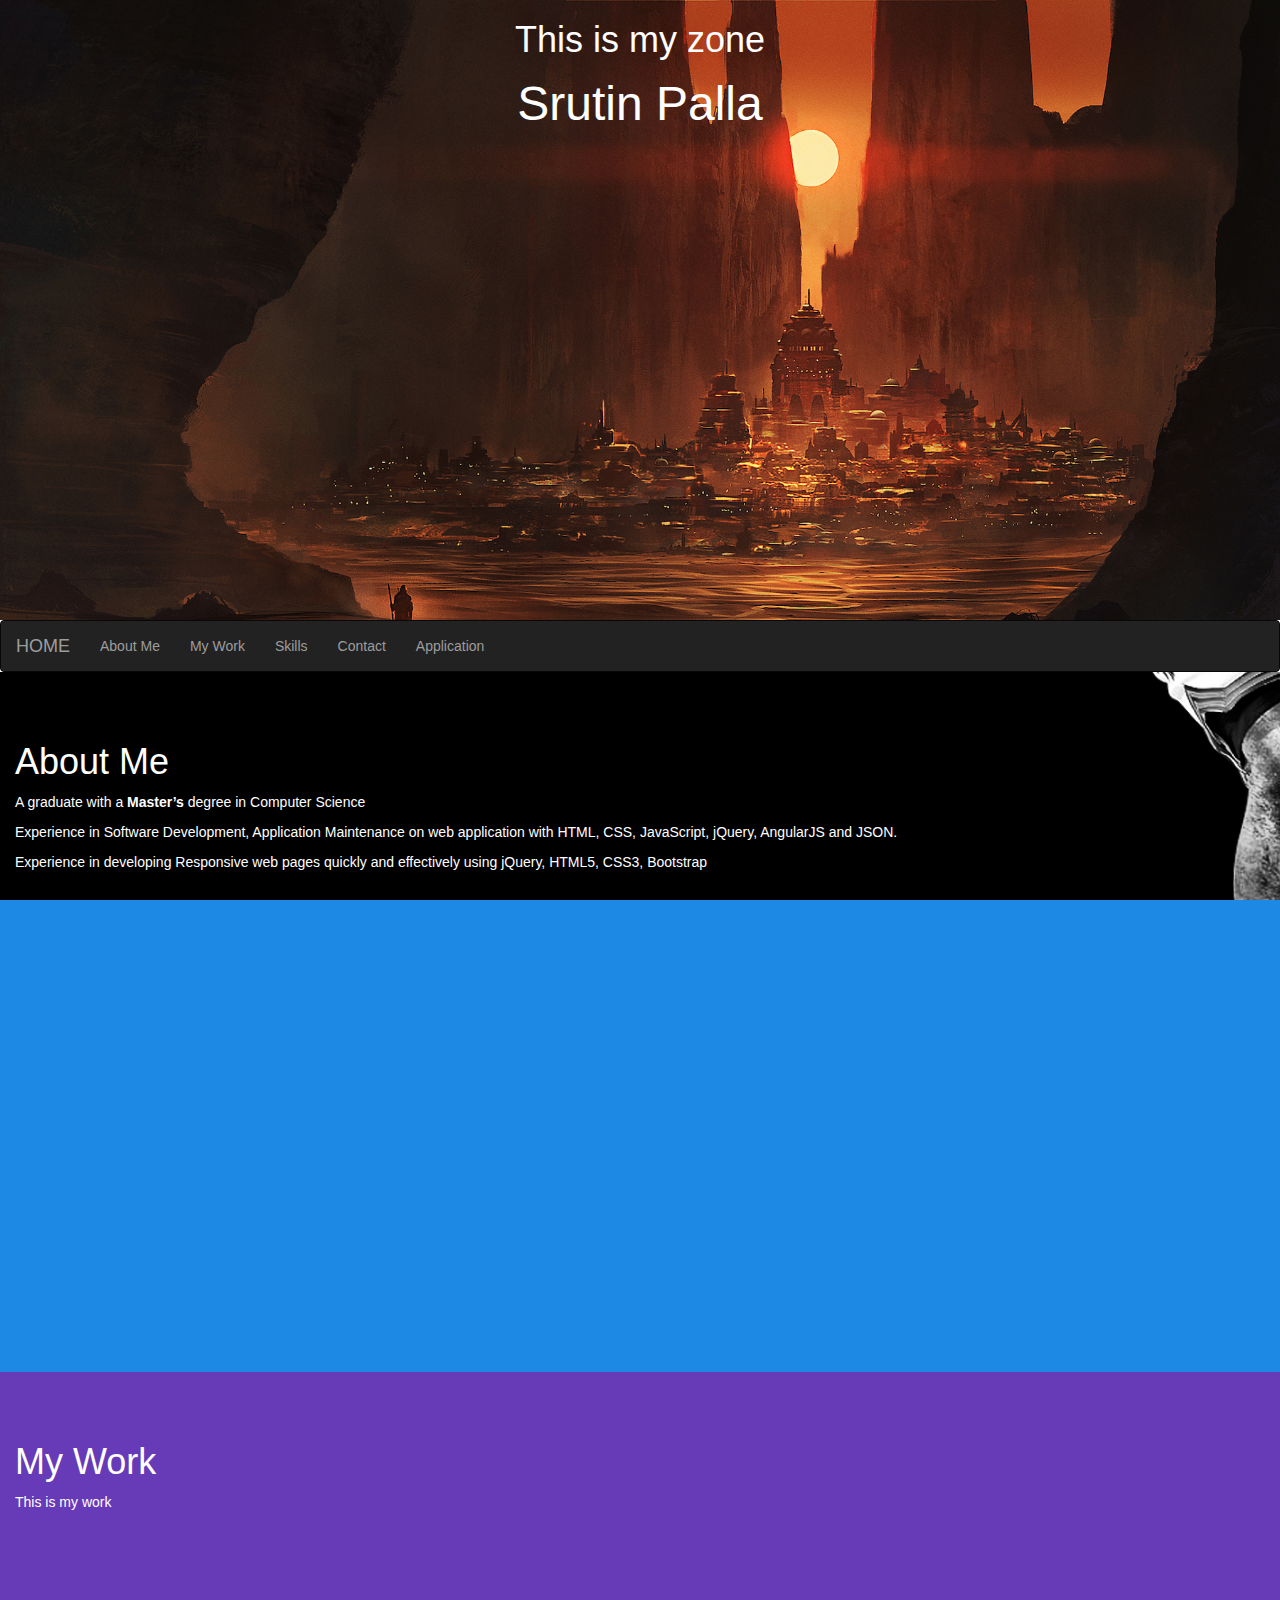
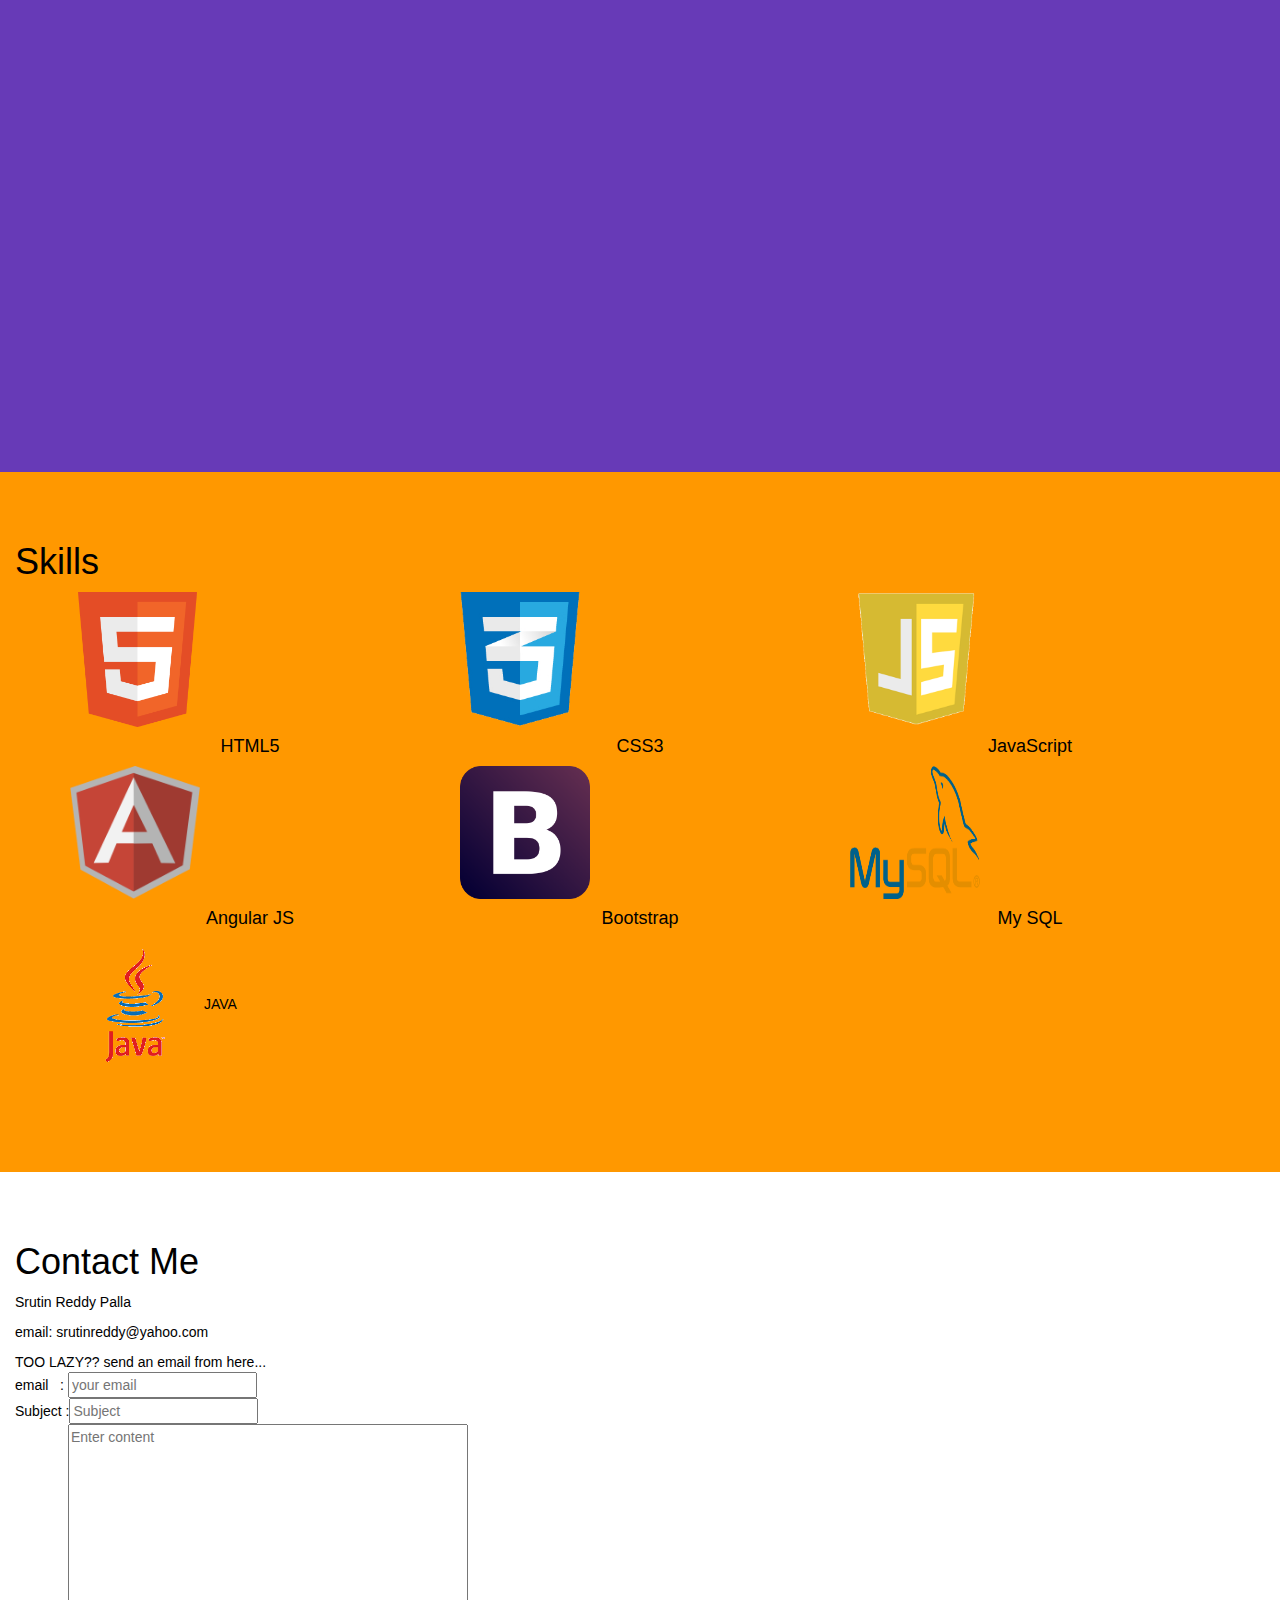
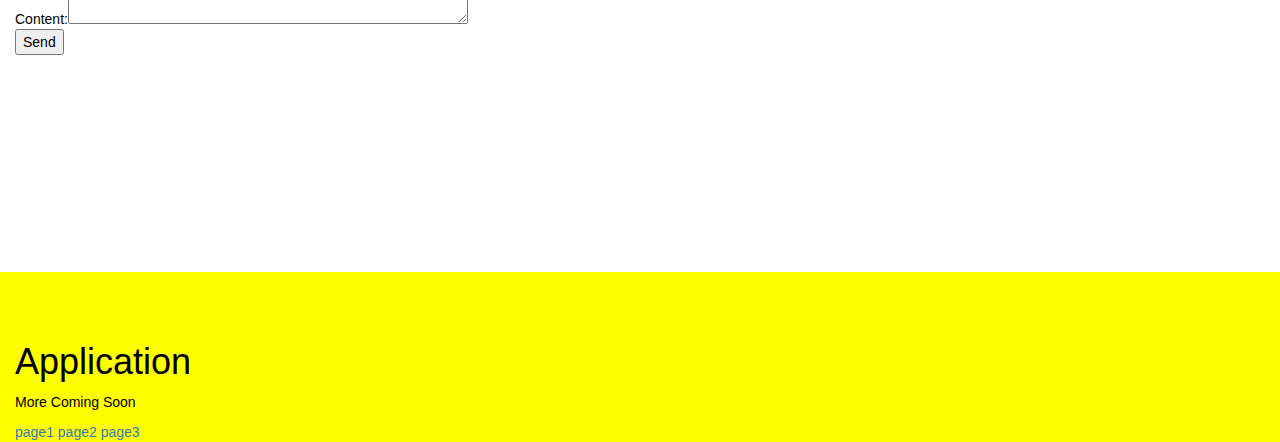
<file: nameIsSrutin/Index.html>
﻿<!DOCTYPE html>
<html>
<head>
    <title>NameIsSrutin</title>
    <meta charset="utf-8">
    <meta name="viewport" content="width=device-width, initial-scale=1">
    <link rel="stylesheet" href="http://maxcdn.bootstrapcdn.com/bootstrap/3.3.6/css/bootstrap.min.css">
    <script src="scripts/jquery-1.9.1.min.js"></script>
    <script src="scripts/bootstrap.min.js"></script>
    <link href="Style/StyleSheet1.css" rel="stylesheet" />
    <script src="scripts/angular.min.js"></script>
    <script src="scripts/angular-route.min.js"></script>
    <script src="scripts/App.js"></script>
</head>
<body data-spy="scroll" data-target=".navbar" data-offset="50" >

    <div class="container-fluid" style="background-image: url('Images/1.jpg');background-repeat: no-repeat;
  background-size:cover;background-size: 100%; background-attachment: fixed;
height:620px; color: white;">
        <center>
            <h1>This is my zone</h1>
            <font size=20>Srutin Palla</font>
        </center>
    </div>

    <nav class="navbar navbar-inverse" data-spy="affix" data-offset-top="610">
        <div class="container-fluid">
            <div class="navbar-header">
                <button type="button" class="navbar-toggle" data-toggle="collapse" data-target="#myNavbar">
                    <span class="icon-bar"></span>
                    <span class="icon-bar"></span>
                    <span class="icon-bar"></span>
                </button>
                <a class="navbar-brand" href="#">HOME</a>
            </div>
            <div>
                <div class="collapse navbar-collapse" id="myNavbar">
                    <ul class="nav navbar-nav">
                        <li><a href="#aboutme">About Me</a></li>
                        <li><a href="#mywork">My Work</a></li>
                        <li><a href="#skills">Skills</a></li>
                        <li><a href="#contact">Contact</a></li>
                        <li><a href="#application">Application</a></li>
                    </ul>
                </div>
            </div>
        </div>
    </nav>

    <div id="aboutme" class="container-fluid" style="background-image: url('Images/2.jpg');background-repeat: no-repeat;
            background-attachment: fixed; background-size:cover;">
        <h1>About Me</h1>
        <p>
            A graduate with a <b>Master’s</b> degree in Computer Science
        </p>
        <p>
            Experience in Software Development, Application Maintenance on web application with
            HTML, CSS, JavaScript, jQuery, AngularJS and JSON.
        </p>
        <p>
            Experience in developing Responsive web pages quickly and effectively
            using jQuery, HTML5, CSS3, Bootstrap
        </p>
    </div>
    <div id="mywork" class="container-fluid" style="background-image: url('Images/4.jpg');background-repeat: no-repeat;
           background-attachment: fixed; background-size:cover;">
        <h1>My Work</h1>
        <p>This is my work</p>
    </div>
    <div id="skills" class="container-fluid" style="background-image: url('Images/5.gif');background-repeat: no-repeat;
      background-attachment: fixed; background-size:cover;">
        <h1>Skills</h1>
        <div class="container">
            <div class="row">
                <div class="col-sm-4 col-md-4">
                    <div class="item">
                        <img src="Images/html5.png" alt="HTML5" height="135px" width="135px">
                        <h4 class="text-center">HTML5</h4>
                    </div>
                </div>
                <div class="col-sm-4 col-md-4">
                    <div class="item">
                        <img src="Images/css3-logo.png" alt="CSS3" height="135px" width="120px">
                        <h4 class="text-center">CSS3</h4>
                    </div>
                </div>
                <div class="col-sm-4 col-md-4">
                    <div class="item">
                        <img src="Images/js-logo.png" alt="JS" height="135px" width="135px">
                        <h4 class="text-center">JavaScript</h4>
                    </div>
                </div>
                <div class="col-sm-4 col-md-4">
                    <div class="item">
                        <img src="Images/angularjs-logo.png" alt="Angular JS" height="133px" width="130px">
                        <h4 class="text-center">Angular JS</h4>
                    </div>
                </div>
                <div class="col-sm-4 col-md-4">
                    <div class="item">
                        <img src="Images/bootstrap-logo.png" alt="Bootstrap" height="133px" width="130px">
                        <h4 class="text-center">Bootstrap</h4>
                    </div>
                </div>
                <div class="col-sm-4 col-md-4">
                    <div class="item">
                        <img src="Images/MySQL-logo.png" alt="My SQL" height="133px" width="130px">
                        <h4 class="text-center">My SQL</h4>
                    </div>
                </div>
                <div class="col-sm-4 col-md-4">
                    <div class="item">
                        <img src="Images/Java_logo.png" alt="JAVA" height="133px" width="130px">
                        <span class="text-center">JAVA</span>
                    </div>
                </div>
            </div>
        </div>
    </div>
    <div ng-app="myApp">
        <div id="contact" class="container-fluid">
            <h1>Contact Me</h1>
            <p>Srutin Reddy Palla </p>
            <p>email: srutinreddy@yahoo.com</p>


            TOO LAZY?? send an email from here...
            <form name="myForm" ng-controller="validateCtrl">


                email&nbsp;&nbsp;&nbsp;:
                <input type="email" placeholder="your email" name="email" ng-model="email" required>
                <span style="color:red" ng-show="myForm.email.$dirty && myForm.email.$invalid">
                    <span ng-show="myForm.email.$error.email">Invalid email address.</span>
                </span>
                <br />
                Subject&nbsp;:<input name="myName" ng-model="myName" placeholder="Subject" required >
                <span ng-show="myForm.myName.$touched && myForm.myName.$invalid" style="color:red">Subject is required.</span><br />
                Content:<textarea type="text" placeholder="Enter content" name="content" ng-model="content" required
                         style="margin: 0px; width: 400px; height:200px; max-height:300px;max-width:500px"></textarea>
                <span ng-show="myForm.content.$touched && myForm.content.$invalid" style="color:red">
                Content cannot be blank.</span><br />
                <input type="button" value="Send" />
               
            </form>
        </div>
        <div id="application" class="container-fluid">
            <h1>Application</h1>
            <p>More Coming Soon</p>
            <a href="#page1">page1</a>
            <a href="#page2">page2</a>
            <a href="#page3">page3</a>
            <div ng-view style="height:500px; width:500px"></div>
        </div>
    </div>

</body>
</html>
</file>
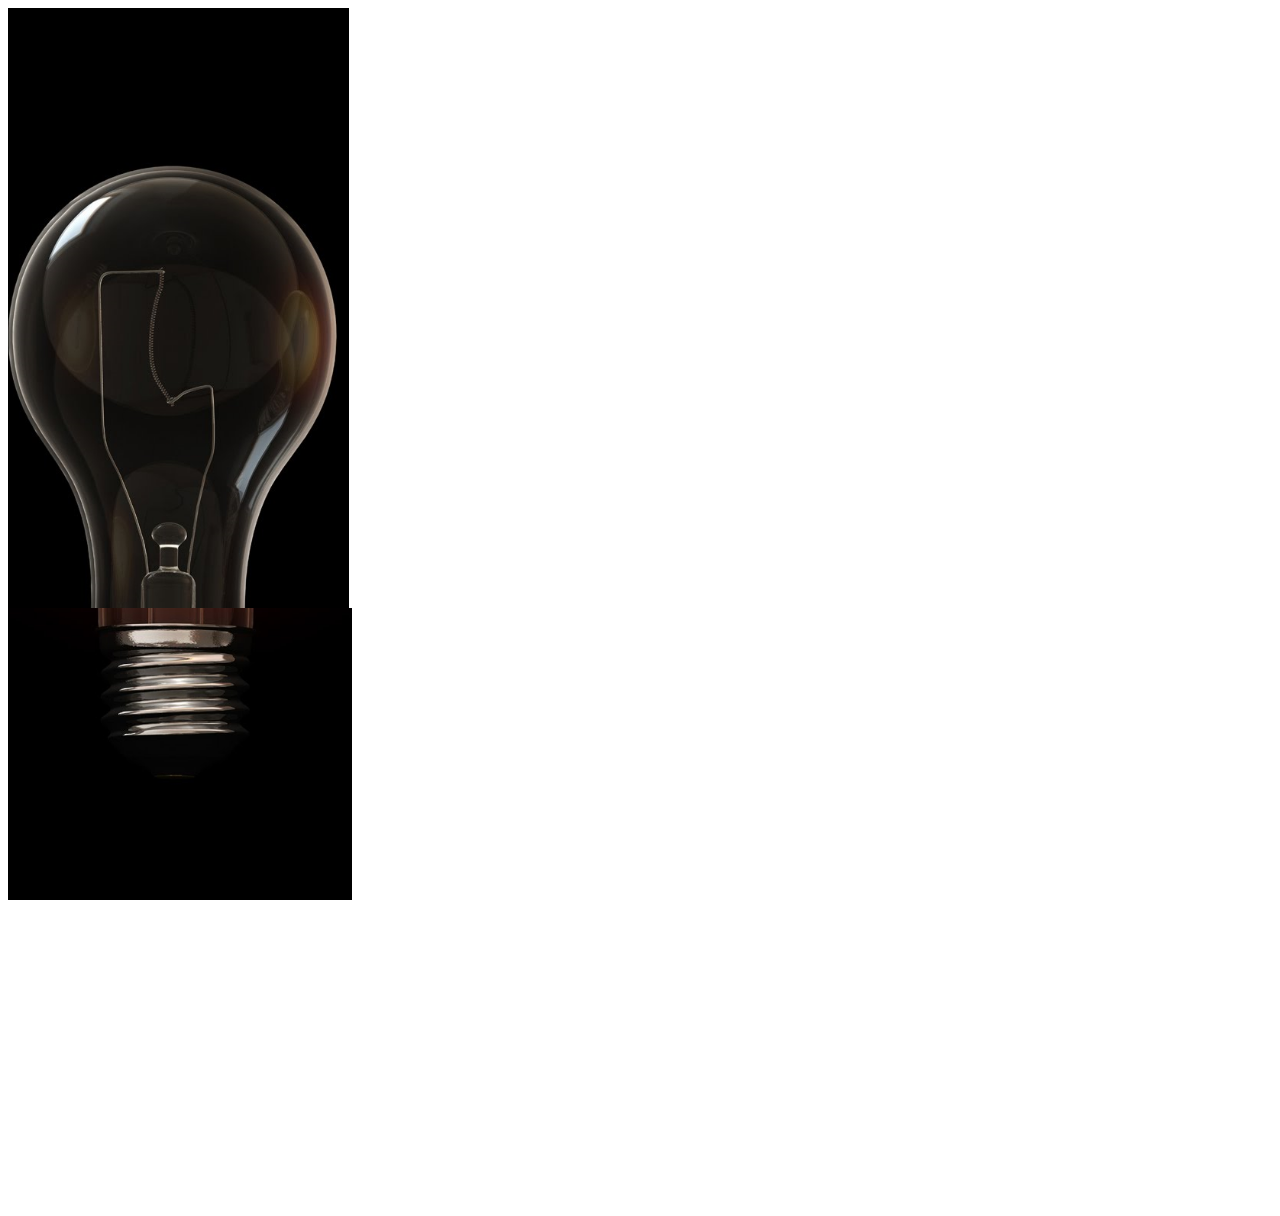
<file: nameIsSrutin/HtmlPage1.html>
﻿<!DOCTYPE html>
<html>
<head>
    <title></title>
    <meta charset="utf-8" />
    <style>
        body {
      position: relative;
  }
    </style>
</head>
<body>
    <div  style="background-image: url('test/test1.png');background-size: contain;
background-repeat: no-repeat;background-attachment: fixed;   height:600px ;width:800px;">
    </div>

        <div style="background-image: url('test/test2.png');background-size: contain; 
background-repeat: no-repeat;background-attachment: fixed;  height:600px ;width:800px;">
        </div>


</body>
</html>
</file>
<file: nameIsSrutin/Style/StyleSheet1.css>
﻿body {
      position: relative;
  }
  .affix {
      top:0;
      width: 100%;
      z-index: 9999 !important;
  }
  .navbar {
      margin-bottom: 0px;
  }

  .affix ~ .container-fluid {
     position: relative;
     top: 50px;
  }
  #aboutme {padding-top:50px;height:700px;color: #fff; background-color: #1E88E5;}
  #mywork {padding-top:50px;height:700px;color: #fff; background-color: #673ab7;}
  #skills {padding-top:50px;height:700px;color: black;background-color: #ff9800;}
  #contact {padding-top:50px;height:700px;color: black; background-color: transparent;}
  #application {padding-top:50px;color: black; background-color: yellow;}
</file>
